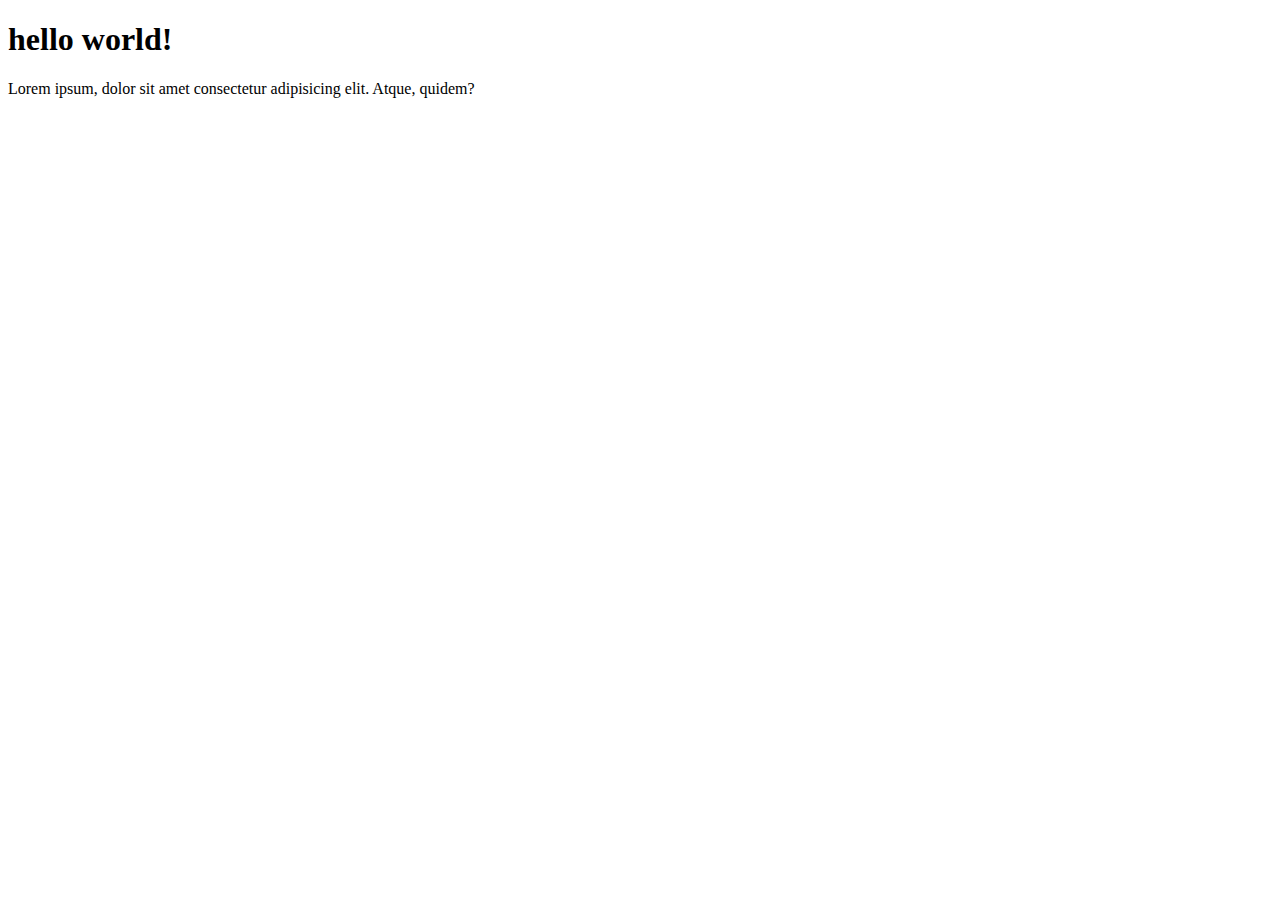
<file: pages/inner.html>
<!DOCTYPE html>
<html lang="en">
  <head>
    <meta charset="UTF-8" />
    <meta http-equiv="X-UA-Compatible" content="IE=edge" />
    <meta name="viewport" content="width=device-width, initial-scale=1.0" />
    <title>Document</title>
  </head>
  <body>
    <h1>hello world!</h1>
    <p>
      Lorem ipsum, dolor sit amet consectetur adipisicing elit. Atque, quidem?
    </p>
  </body>
</html>
</file>
